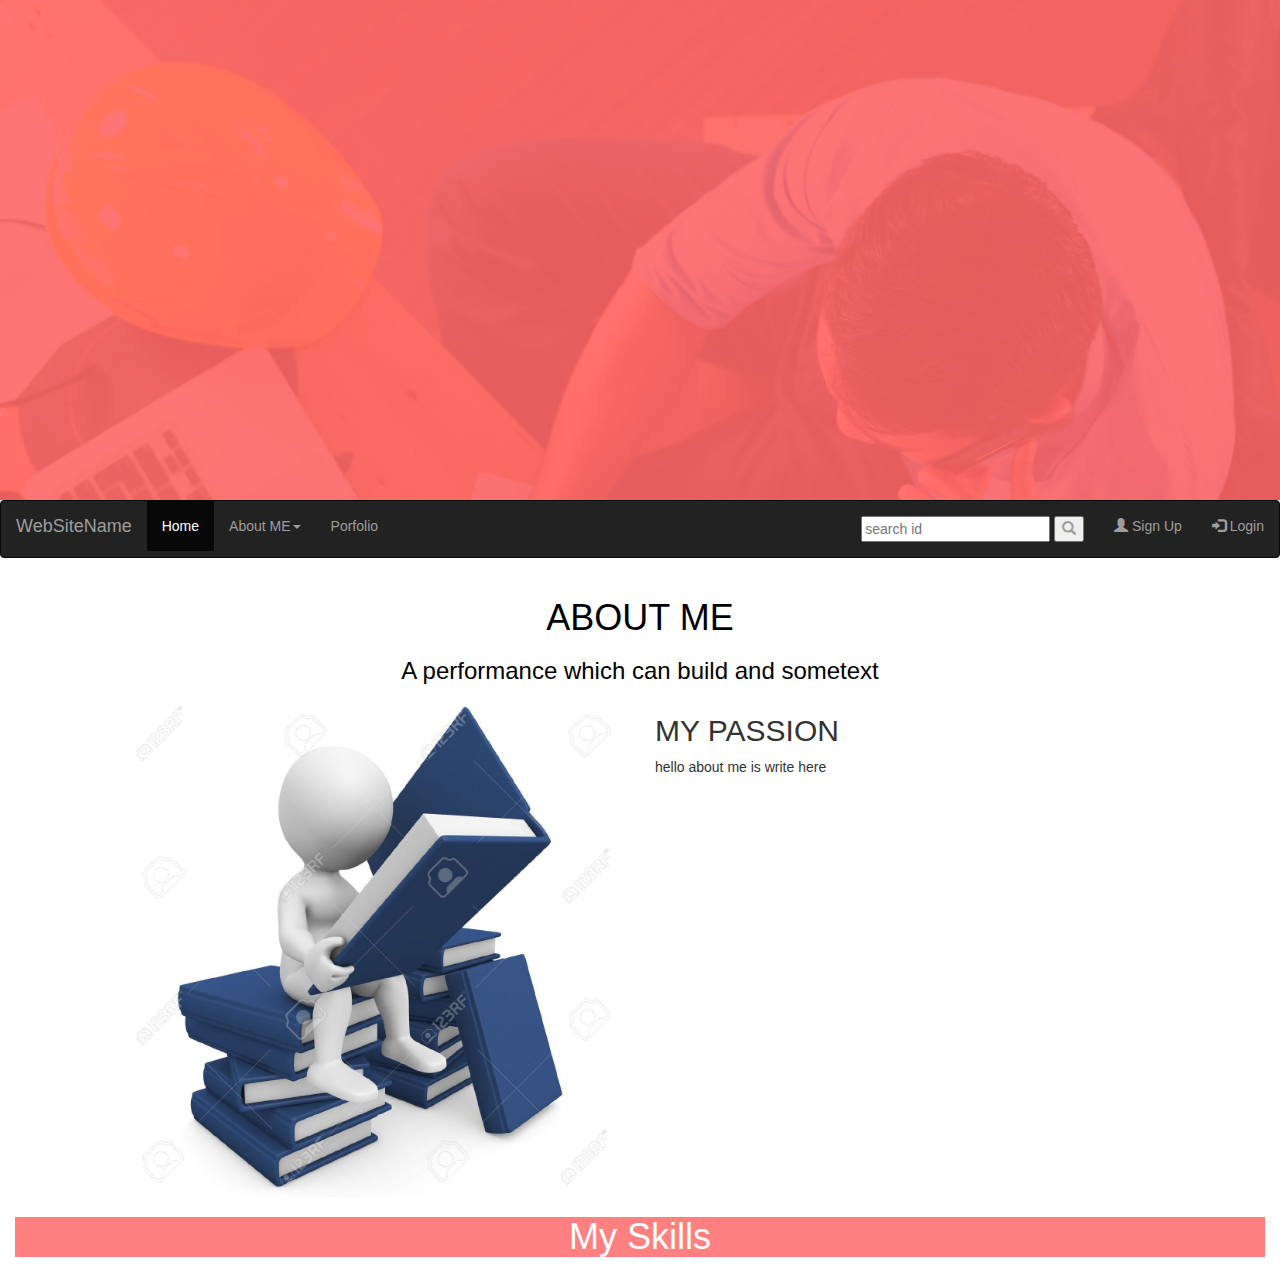
<file: index.html>
<!DOCTYPE html>
<html>
  <head>
    <meta charset="utf-8">
    <title>Portfolio</title>
    <link rel="stylesheet" href="https://maxcdn.bootstrapcdn.com/bootstrap/3.3.7/css/bootstrap.min.css">
    <script src="https://ajax.googleapis.com/ajax/libs/jquery/3.1.1/jquery.min.js"></script>
    <script src="https://maxcdn.bootstrapcdn.com/bootstrap/3.3.7/js/bootstrap.min.js"></script>
    <script src="myscript.js"></script>
    <script type="text/javascript">

    </script>
    <link rel="stylesheet" type="text/css" href= "mycss.css">
  </head>
  <body>
    <div class="col-xs-12 col-lg-12">
    <div class="row">
      <div class="col-xs-12 col-lg-12 fimg">
      <!-- <div class="falign">


        <span><h1 style="color:white;">Hello I am Jatin </h1></span>
      </div> -->
       </div>
      <!-- <h1 style="color:blue;">Hello I am </h1>

   <h2>A UX Designer & Developer Based in Beautiful world</h2>
   <button type="button" name="button">Meet ME</button> -->

    </div>
    <div class="row">
      <nav class="navbar navbar-inverse">
        <div class="container-fluid">
          <div class="navbar-header">
            <a class="navbar-brand" href="#">WebSiteName</a>
          </div>
          <ul class="nav navbar-nav">
            <li class="active"><a href="#">Home</a></li>
            <li class="dropdown"><a class="dropdown-toggle" data-toggle="dropdown" href="#">About ME<span class="caret"></span></a>
              <ul class="dropdown-menu">
                <li><a href="#">Name</a></li>
                <li><a href="#">Id</a></li>
                <li><a href="#">Info</a></li>
              </ul>
            </li>
            <li><a href="#">Porfolio</a></li>
          </ul>
          <ul class="nav navbar-nav navbar-right">
              <li><a  id="a1"><input type="text" id="input1" name="" value="" placeholder="search id" style="color:black;"/>
                <button type="button" name="button" id="b1"><span class="glyphicon glyphicon-search" ></span></button></a></li>
            <li><a href="#"><span class="glyphicon glyphicon-user"></span> Sign Up</a></li>
            <li><a href="#"><span class="glyphicon glyphicon-log-in"></span> Login</a></li>
          </ul>
        </div>
      </nav>
    </div>
    <div class="row beforefoot">
      <h1>ABOUT ME</h1>
      <h3> A performance which can build and sometext</h3>
    </div>
    <div class="row">
     <div class="col-md-1"></div>
     <div class="col-md-5 col-xs-5">
      <img src="study.jpg" alt="Study" style="width:100%;height:100%;"></img>
    </div>
     <div class="col-md-5 col-xs-5">
      <h2 id="name">MY PASSION</h2>
      <p>hello about me is write here </p>
     </div>
    </div>
    <div class="row">

      <div class="col-lg-12 col-xs-12">
           <h1 class="foot">My Skills</h1>
      </div>


    </div>


      </div>

  </body>
</html>
</file>
<file: mycss.css>
.fimg{
    background-image: url("images.jpg");
  width:100%;
  height: 500px;
  background-size: cover;
  margin: 0;
  padding: 0;
  z-index: -1;

}
.fimg::before{
  background-color: rgba(255, 102, 102, 0.9);
  content: '';
  display: block;
  height: 100%;
  margin: 0;
  width: 100%;
  z-index: -3;
}
.fimg::after{

}
.falign{
  margin-top: 30%;
  padding: 10%;
  margin-left: 30%;
  color: white;
  z-index: 2;
  margin-top: -100px;

}
.foot{
  background-color:#ff8080;
  text-align:center;
  color:white;
}
.beforefoot{
  color:black;
  text-align:center;
  margin: 0;
  padding: 0;
}
</file>
